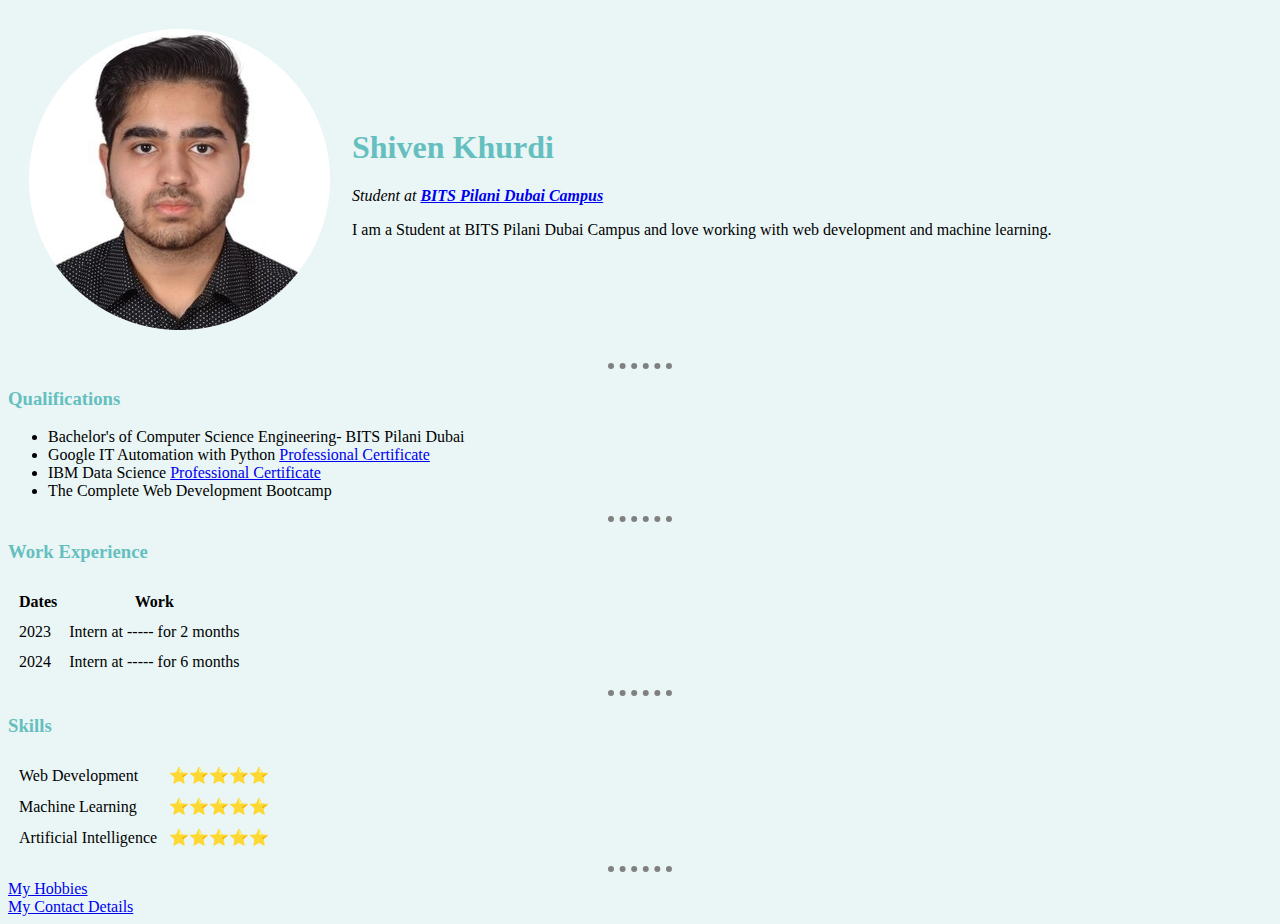
<file: index.html>
<!DOCTYPE html>
<html lang="en">
<head>
    <meta charset="UTF-8">
    <title>Shiven's Personal Site</title>

    <link rel="stylesheet" href="CSS/styles.css">

</head>
<body>
    <table cellspacing="20">
        <tr>
            <td><img src="Images/ProfilePic.jpg" alt="Shiven Profile Picture"></td>
            <td><h1>Shiven Khurdi</h1>
            <p><em>Student at <strong><a href="https://www.bits-pilani.ac.in/Dubai/">BITS Pilani Dubai Campus</a></strong></em></p>
            <p>I am a Student at BITS Pilani Dubai Campus and love working with web development and machine learning.</p>
            </td>
        </tr>
    </table>
    <hr>
    <h3>Qualifications</h3>
    <ul>
        <li>Bachelor's of Computer Science Engineering- BITS Pilani Dubai</li>
        <li>Google IT Automation with Python <a href="https://www.coursera.org/account/accomplishments/specialization/certificate/7DX7YATXYEFU">Professional Certificate</a></li>
        <li>IBM Data Science <a href="https://www.coursera.org/account/accomplishments/specialization/certificate/DMW7BKQKS5UN">Professional Certificate</a></li>
        <li>The Complete Web Development Bootcamp</li>
    </ul>
    <hr>
    <h3>Work Experience</h3>
    <table cellspacing="10">
        <thead>
            <tr>
                <th>Dates</th>
                <th>Work</th>
            </tr>
        </thead>
        <tbody>
        <tr>
            <td>2023</td>
            <td>Intern at ----- for 2 months</td>
        </tr>
        <tr>
            <td>2024</td>
            <td>Intern at ----- for 6 months</td>
        </tr>
        </tbody>
    </table>
    <hr>
    <h3>Skills</h3>

    <table cellspacing="10">
        <tr>
            <td>Web Development</td>
            <td>⭐⭐⭐⭐⭐</td>
        </tr>
        <tr>
            <td>Machine Learning</td>
            <td>⭐⭐⭐⭐⭐</td>
        </tr>
        <tr>
            <td>Artificial Intelligence</td>
            <td>⭐⭐⭐⭐⭐</td>
        </tr>
    </table>
    <hr>
    <a href="hobbies.html">My Hobbies</a>
    <br>
    <a href="contact.html"> My Contact Details</a>
</body>
</html>
</file>
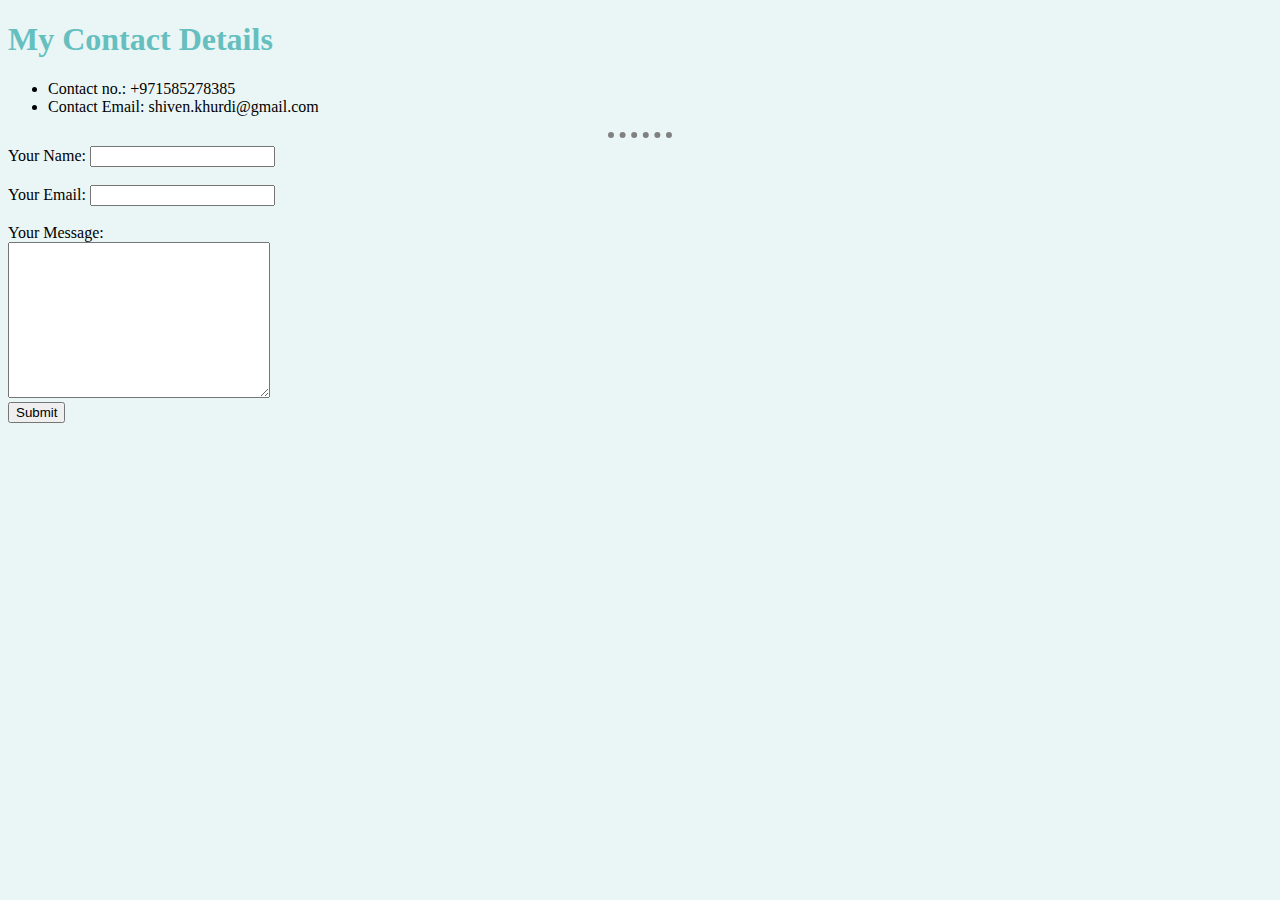
<file: contact.html>
<!DOCTYPE html>
<html lang="en">
<head>
    <meta charset="UTF-8">
    <meta http-equiv="X-UA-Compatible" content="IE=edge">
    <meta name="viewport" content="width=device-width, initial-scale=1.0">
    <title>My Contact Details</title>

    <link rel="stylesheet" href="CSS/styles.css">

</head>
<body>
    <h1>My Contact Details</h1>
    <ul>
        <li>Contact no.: +971585278385</li>
        <li>Contact Email: shiven.khurdi@gmail.com</li>
    </ul>
    <hr>
    <form action="mailto:shiven.khurdi@gmail.com" method="post" enctype="text/plain">
        <label>Your Name: </label>
        <input type="text" name="yourName" value="">
        <br><br>
        <label>Your Email: </label>
        <input type="email" name="yourEmail" id="">
        <br><br>
        <label>Your Message: </label>
        <br>
        <textarea name="yourMessage" id="" cols="30" rows="10"></textarea>
        <br>
        <input type="submit" name="">
    </form>

</body>
</html>
</file>
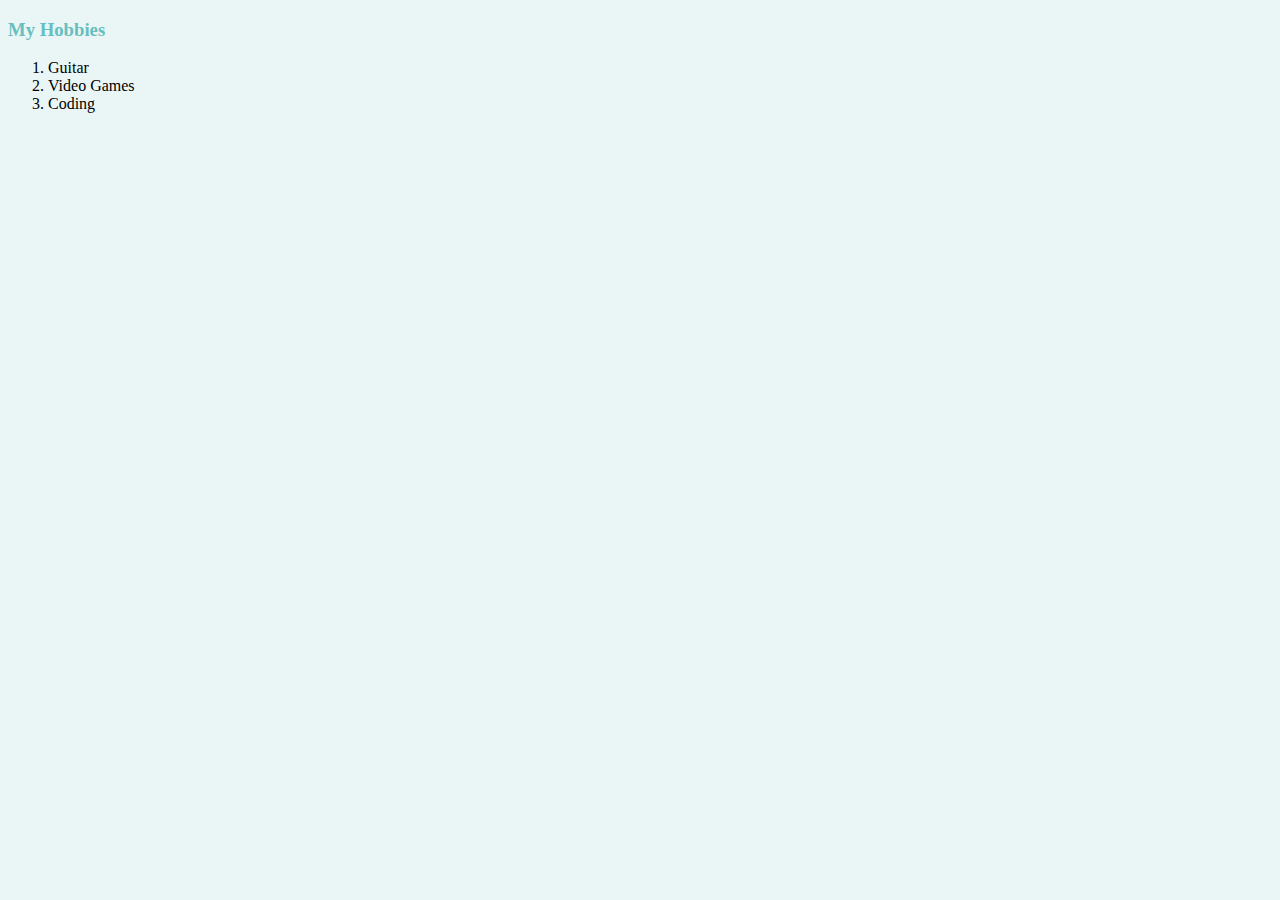
<file: hobbies.html>
<!DOCTYPE html>
<html lang="en">
<head>
    <meta charset="UTF-8">
    <meta http-equiv="X-UA-Compatible" content="IE=edge">
    <meta name="viewport" content="width=device-width, initial-scale=1.0">
    <title>My Hobbies</title>

    <link rel="stylesheet" href="CSS/styles.css">
    
</head>
<body>
        <h3>My Hobbies</h3>
        <ol>
            <li>Guitar</li>
            <li>Video Games</li>
            <li>Coding</li>
        </ol>
</body>
</html>
</file>
<file: CSS/styles.css>
body {
    background-color: #EAF6F6;
}
 hr{
    border-style: none;
    border-top-style: dotted;
    border-color: grey;
    border-width: 6px;
    width: 5%;
}
 image{
    height: 150px;
}
h1{
    color: #66bfbf;
}
h3{
    color: #66bfbf;
}
</file>
